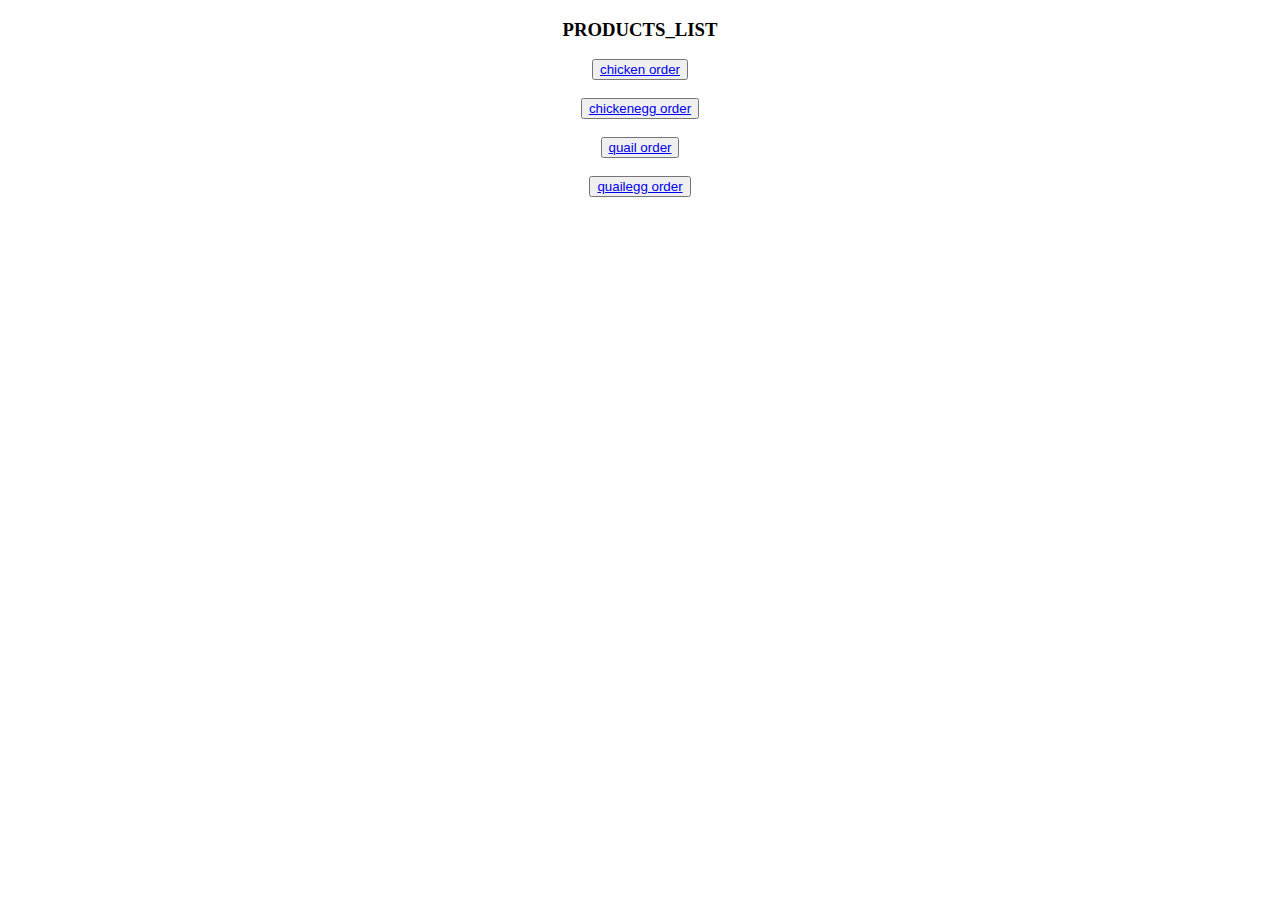
<file: orderlist.html>
<!DOCTYPE html>
<html lang="en">
<head>
    <meta charset="UTF-8">
    <meta http-equiv="X-UA-Compatible" content="IE=edge">
    <meta name="viewport" content="width=device-width, initial-scale=1.0">
    <title>Document</title>
</head>
<body>
    <center>
        <h3 align="center">PRODUCTS_LIST</h3>
<button type="button" class="btn btn-dark"><a href="chickenorder.php">chicken order</a></button><br><br>
<button type="button" class="btn btn-dark"><a href="chickeneggorder.php">chickenegg order</a></button><br><br>
<button type="button" class="btn btn-dark"><a href="quailorder.php">quail order</a></button><br><br>
<button type="button" class="btn btn-dark"><a href="quaileggorder.php">quailegg order</a></button><br><br>
</center>
</body>
</html>
</file>
